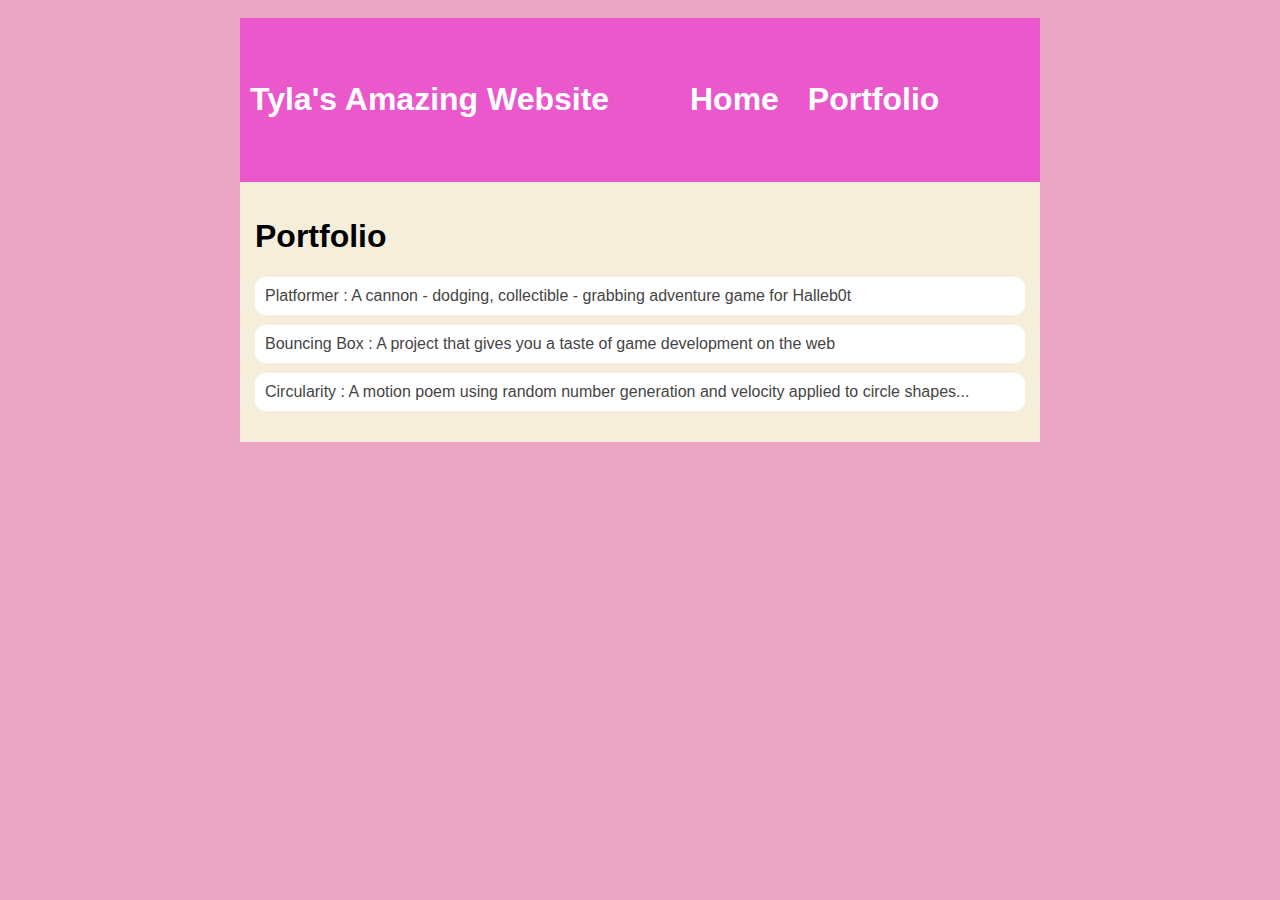
<file: portfolio.html>
<!DOCTYPE HTML>
<html>
    <head>
        <title>Tyla's Amazing Website</title>
        <style type="text/css">
         body {
             background: rgba(209, 68, 127, 0.483);
             color: rgb(45, 45, 45);
             padding: 10px;
             font-family: arial;
         }
         header {
             font-size: 1.5em;
             font-weight: bold;
         }
         
         #all-contents {
             max-width: 800px;
             margin: auto;
         }
 
         /* navigation menu */
         nav {
             background: rgba(235, 3, 216, 0.469);
             margin: 0 auto;
             display: flex;
             padding: 10px;
         }
         h1 {
             display: flex;
             align-items: center;
             color: rgb(255, 255, 255);
             flex: 1;
         }
         #nav-ul {
             list-style-image: none;
         }
         .nav-li {
             display: inline-block;
             padding: 0 10px;
         }
         .nav-a {
             text-decoration: none;
             color: #fff;
         }
 
         /* main container area beneath menu */
         main {
             background: rgb(245, 238, 219);
             display: flex;
         }
         .content {
             flex: 1;
             padding: 15px;
         }
         /* portfolio styles */
         .content h1 {
             color: black;
         }
         
         #portfolio {
             list-style-type: none;
             padding-left: 0;
         }
         
         #portfolio li {
             background: #fff;
             padding: 10px;
             border-radius: 10px;
             margin-bottom: 10px;
         }
         
         #portfolio li:hover {
             background: #eee;
         }
         
         #portfolio a {
             text-decoration: none;
             color: #454545;
         }
     </style>
    </head>

    <body>
      <div id="all-contents">
        <nav>
            <h1>Tyla's Amazing Website<h1>
            <ul id="nav-ul">
               <li class="nav-li">
               <a class="nav-a" href="index.html">Home</a>
             </li>
             <li class="nav-li">
               <a class="nav-a" href="portfolio.html">Portfolio</a>
             </li>
         </ul>
     </nav>
        <!-- Nav stuff here...-->
    </nav>
    <main>
        <div class="content">
            <h1>Portfolio</h1>
            <ul id="portfolio">
                <li><a href="projects/platformer/">Platformer : A cannon - dodging, collectible - grabbing adventure game for Halleb0t</a></li>
    <li><a href="projects/bouncing-box/">Bouncing Box : A project that gives you a taste of game development on the web </a></li>
    <li><a href="projects/circularity/">Circularity : A motion poem using random number generation and velocity applied to circle shapes...</a></li>
             
            </ul>
        </div>
    </main>
      </div>
    </body>
</html>
</file>
